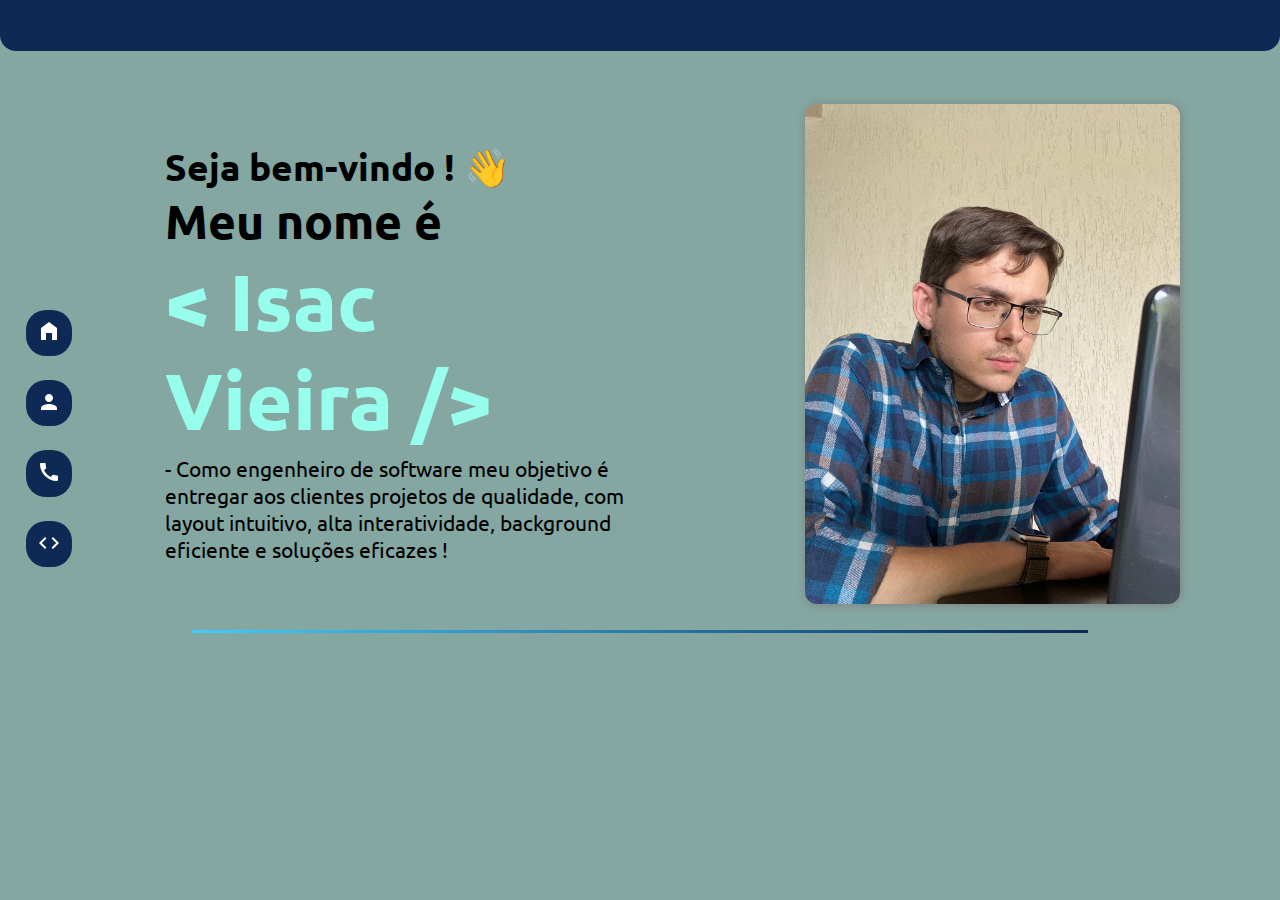
<file: index.html>
<!DOCTYPE html>
<html lang="pt-BR">
  <head>
    <meta charset="UTF-8" />
    <meta name="viewport" content="width=device-width, initial-scale=1.0" />
    <link rel="stylesheet" href="styles/styles.css" />
    <link
      href="https://fonts.googleapis.com/icon?family=Material+Icons"
      rel="stylesheet"
    />
    <title>Isac Vieira</title>
  </head>
  <header class="page__header"></header>
  <body>
    <main>
      <container class="first__content">
        <div class="text first__text">
          <h3 class="welcome">Seja bem-vindo ! 👋</h3>
          <h2 class="first__content__name">Meu nome é</h2>
          <h1 class="name__name">
            < Isac
            <br />
            Vieira />
          </h1>
          <section class="text__about">
            <p>
              - Como engenheiro de software meu objetivo é entregar aos clientes
              projetos de qualidade, com layout intuitivo, alta interatividade,
              background eficiente e soluções eficazes !
            </p>
          </section>
        </div>

        <div class="first__image">
          <img
            class="image__portifolio"
            src="assets/image-portifolio.jpg"
            alt="image"
          />
        </div>
      </container>
      <nav>
        <ul class="nav__menu">
          <a class="button nav__home" href="#">
            <h2 id="nav__button" class="text__home">Home</h2>
            <li>
              <img class="icons" src="./assets/home.svg" alt="Home" /></li
          ></a>
          <a class="button nav__about" href="./about.html">
            <h2 id="nav__button" class="text__sobre">Sobre</h2>
            <li>
              <img class="icons" src="./assets/person.svg" alt="Sobre" /></li
          ></a>
          <a class="button nav__contact" href="./contact.html">
            <h2 id="nav__button" class="text__contact">Contato</h2>
            <li>
              <img class="icons" src="./assets/phone.svg" alt="Contato" /></li
          ></a>
          <a class="button nav__projects" href="./projects.html">
            <h2 id="nav__button" class="text__project">Projetos</h2>
            <li>
              <img src="./assets/projetos.svg" alt="" /></li
          ></a>
        </ul>
      </nav>
    </main>
    <script src="main.js  "></script>
  </body>
  <section class="lineheader">
    <div id="top" class="baseline"></div>
  </section>
</html>
</file>
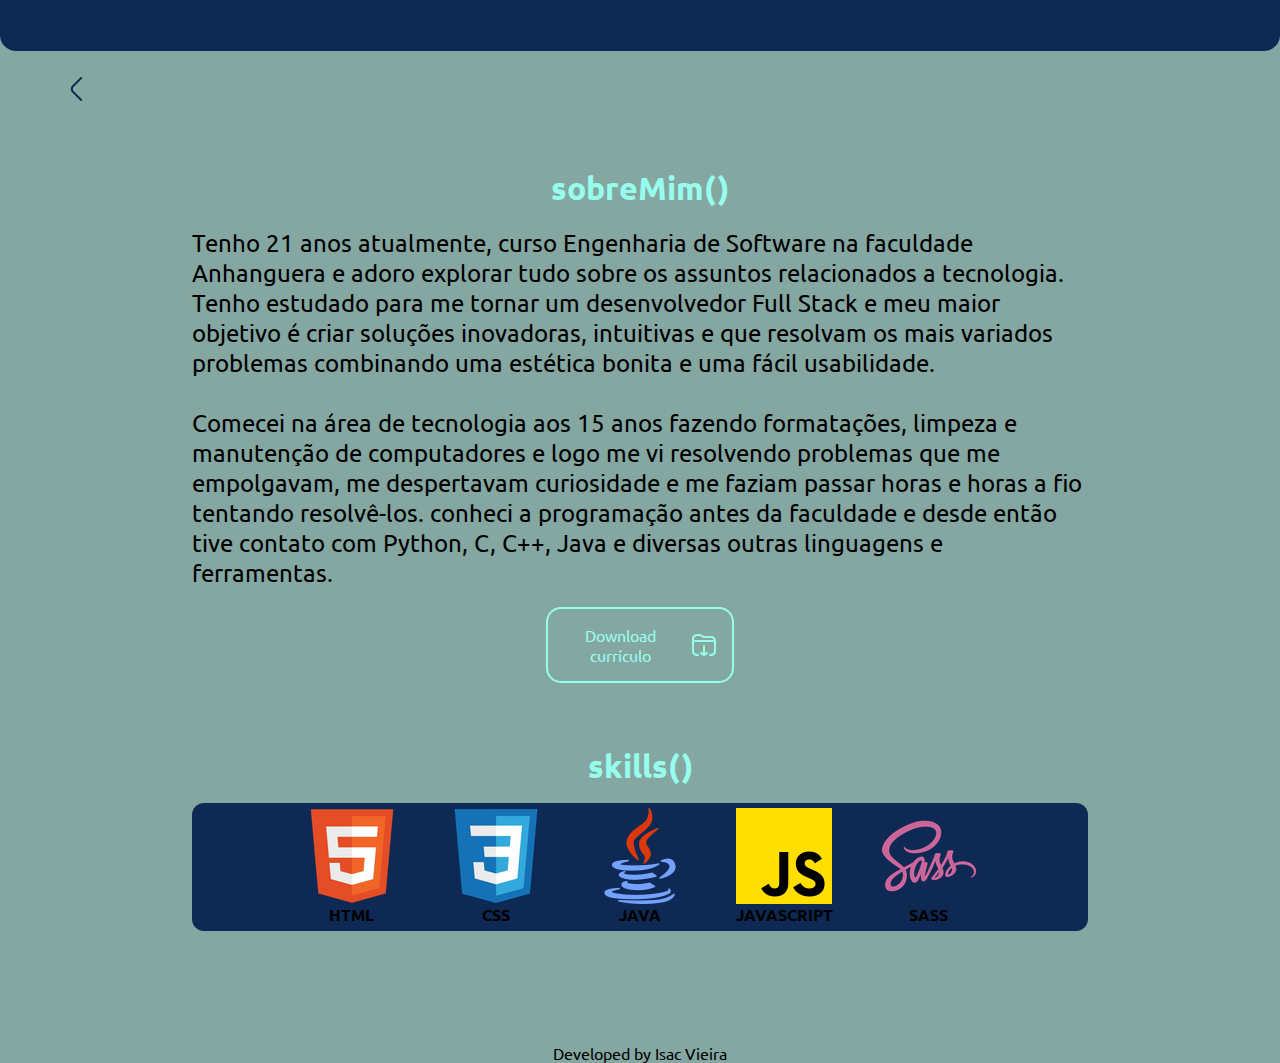
<file: about.html>
<!DOCTYPE html>
<html lang="pt-BR">
  <head>
    <meta charset="UTF-8" />
    <meta name="viewport" content="width=device-width, initial-scale=1.0" />
    <title>Sobre</title>
    <link rel="stylesheet" href="styles/stylesAbout.css" />
  </head>
  <header></header>
  <body>
    <main>
      
      <section class="button_return"> 
        <a  href="index.html"><img src="./assets/button-return.png" alt=""></a>
      </section>
     
      <container class="first__content">
        <div class="first__text">
          <h3 class="about">sobreMim()</h3>
          <p class="text__about">
            Tenho 21 anos atualmente, curso Engenharia de Software na faculdade
            Anhanguera e adoro explorar tudo sobre os assuntos relacionados a
            tecnologia. Tenho estudado para me tornar um desenvolvedor Full
            Stack e meu maior objetivo é criar soluções inovadoras, intuitivas e
            que resolvam os mais variados problemas combinando uma estética
            bonita e uma fácil usabilidade. <br><br>
            Comecei na área de tecnologia aos 15 anos fazendo formatações, limpeza e manutenção de computadores e logo me vi resolvendo problemas 
            que me empolgavam, me despertavam curiosidade e me faziam passar horas e horas a fio tentando resolvê-los.
            conheci a programação antes da faculdade e desde então tive contato com Python, C, C++, Java e diversas outras linguagens e ferramentas.

          </p>
          <a target="_blank" rel="external" class="button__about" href="https://drive.google.com/file/d/1HbtprNbfC8q0VCPcuweogSP6PYWF-Qh2/view?usp=sharing"
            >Download currículo
            <img src="assets/icon-download.png" alt="" />
          </a>
        </div>
      </container>
      <container class="second__content">
       
        <h1 class="second__title">skills()</h1>
        <div class="icons__skills">
          <ul class="list__icons" >
            <li class="img__icons"><img src="./assets/html5.png" alt="HTML">HTML</li>
            <li class="img__icons"><img src="./assets/css3.png" alt="HTML">CSS</li>
            <li class="img__icons"><img src="./assets/java.png" alt="HTML">JAVA</li>
            <li class="img__icons"><img src="./assets/javascript.png" alt="HTML">JAVASCRIPT</li>
            <li class="img__icons"><img src="./assets/sass.png" alt="HTML">SASS</li>
            
        </div>
      </container>
    </main>
  </body>
  <footer>Developed by Isac Vieira</footer>
</html>
</file>
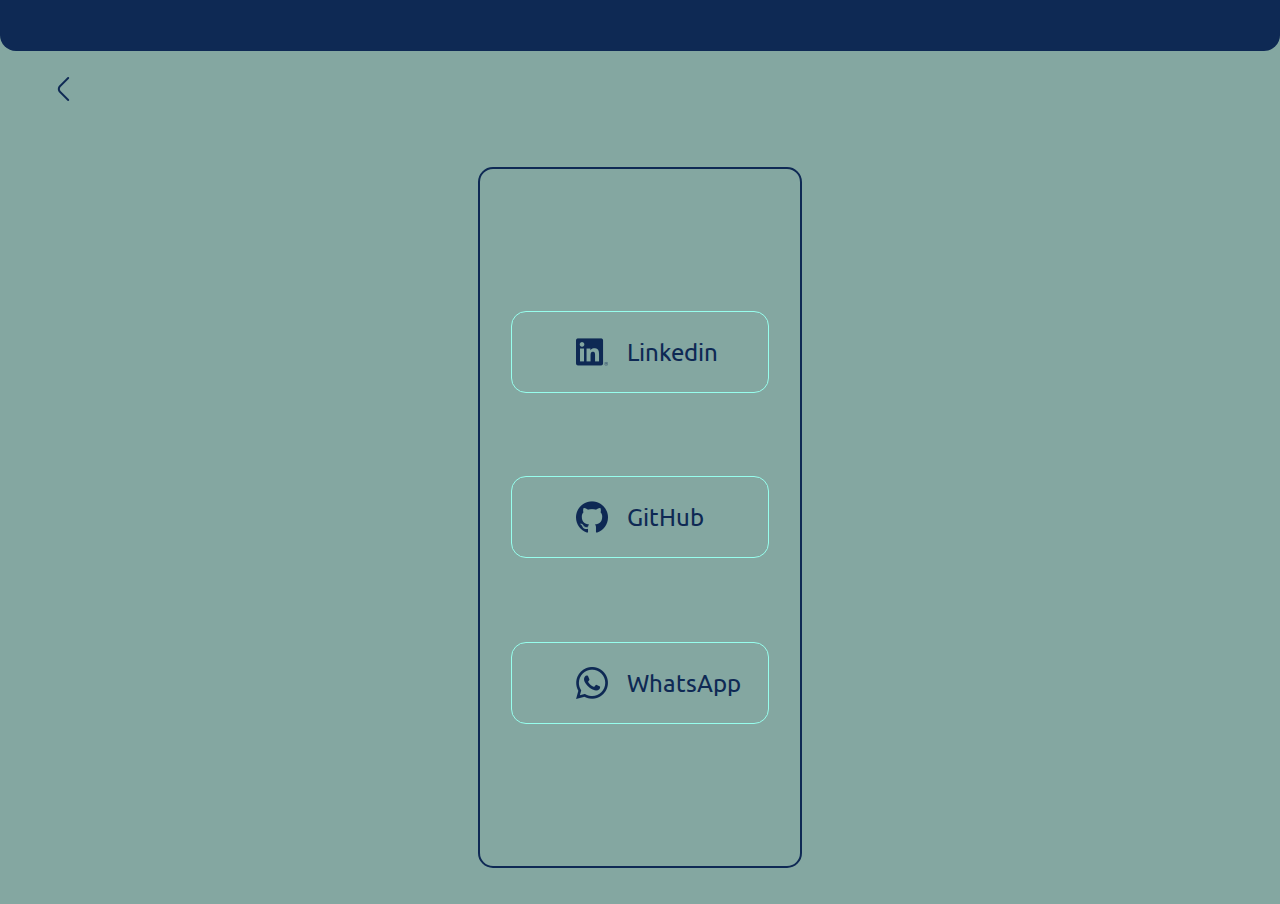
<file: contact.html>
<!DOCTYPE html>
<html lang="en">
  <head>
    <meta charset="UTF-8" />
    <meta name="viewport" content="width=device-width, initial-scale=1.0" />
    <title>Contact</title>
    <link rel="stylesheet" href="./styles/stylesContact.css" />
  </head>
  <header></header>
  <body>
    <main>
      <section class="button_return"> 
        <a  href="index.html"><img src="./assets/button-return.png" alt=""></a>
      </section>

      <section class="cards" >    
        <div class="contacts">
        <ul class="card__contacts">
          <li class="card" id="linkedin">
            <section class="content__card"> 
              <img src="./assets/linkedin.png" alt="Icon Linkedin">
              <a target="_blank" rel="external" href="https://www.linkedin.com/in/isac-vieira-3a5158245/">Linkedin</a></section>
           
          </li>
          <li class="card" id="github">
            <section class="content__card">
               <img src="./assets/github.png" alt="Icon Github">
              <a target="_blank" rel="external" href="https://github.com/ZacSv">GitHub</a>
              </section>
           
          </li>
          <li class="card" id="WhatsApp">
            <section class="content__card">
              <img src="./assets/whatsapp.png" alt="Icon Whatsapp">
            <a target="_blank" rel="external" href="https://api.whatsapp.com/send/?phone=5534984345667&text&type=phone_number&app_absent=0">WhatsApp</a>
            </section>
          </li>

        </ul>
      </section>
  
      </div>
    </main>
  </body>
</html>
</file>
<file: styles/styles.css>
@import url("https://fonts.googleapis.com/css2?family=Bacasime+Antique&family=Inter:wght@400;700&family=Ubuntu&display=swap");

* {
  padding: 0;
  border: 0;
  margin: 0;
}

:root {
  --cor-background-icons: #f5f5f5;
  --cor-background: #84a7a1;
  --cor-principal: #0e2954;
  --cor-secundaria: #1f6e8c;
  --cor-terciaria: #97feed;
  --fonte-principal: "Ubuntu", sans-serif;
  --cor-texto-principal: #14c86e;
  --cor-texto-apoio: #00b4f0;
  --cor-gradient: linear-gradient(to right, --cor-principal, blue);
  --cor-texto-default: black;
}

body {
  height: 100vh;
  background-color: var(--cor-background);
}

header {
  display: flex;
  align-items: center;
  background-color: var(--cor-principal);
  font-family: var(--fonte-principal);
  padding: 2%;
  justify-content: space-between;
  border-bottom-left-radius: 1rem;
  border-bottom-right-radius: 1rem;
}

.items__header {
  font-size: 1.5rem;
  display: flex;
  gap: 1rem;
}

.first__content {
  display: flex;
  width: 100%;
  justify-content: center;
  font-family: var(--fonte-principal);
  align-items: center;
}
.text {
  font-size: 1.3rem;
}

.first__text {
  font-size: 2rem;
  color: var(--cor-texto-default);
  padding-top: 4%;
  display: flex;
  flex-direction: column;
  justify-content: start;
  margin-left: 5%;
  width: 50%;
}

.first__text h1 {
  font-size: 5rem;
  color: #97feed;
}

.text__about {
  font-size: var(--fonte-principal);
  font-size: 1.3rem;
  width: 80%;
  max-width: max-content;
  margin-top: 1%;
}
.first__image {
  display: flex;
  width: 50%;
  max-width: max-content;
  margin-top: 1.5%;
}
.image__portifolio {
  max-width: 500px;
  max-height: 500px;
  margin-top: 9%;
  border-radius: 12px;
  box-shadow: 1px 1px 10px gray;
}

.nav__menu {
  list-style-type: none;
  display: flex;
  flex-direction: column;
  gap: 1.5rem;
  float: left;
  margin-top: -23%;
  margin-left: 2%;
}

.button {
  gap: 0.3rem;
  align-items: center;
  font-family: var(--fonte-principal);
  padding: 0.7rem;
  background-color: var(--cor-principal);
  border-radius: 20px;
  width: 1.5rem;
  height: 1.5rem;
  display: flex;
  justify-content: center;
  flex-direction: row-reverse;
  text-decoration: none;
  color: var(--cor-background-icons);
}

.button:hover {
  width: 5.2rem;
  transition: 0.3s;
}
#nav__button {
  font-size: 1rem;
  display: none;
}

.baseline {
  background-image: linear-gradient(to right, #43cbff, #0e2954);
  width: 70%;
  height: 0.2rem;
}
.lineheader {
  margin-top: 2%;
  display: flex;
  justify-content: center;
}
</file>
<file: styles/stylesAbout.css>
@import url("https://fonts.googleapis.com/css2?family=Bacasime+Antique&family=Inter:wght@400;700&family=Ubuntu&display=swap");

* {
  padding: 0;
  border: 0;
  margin: 0;
}

:root {
  --cor-background-icons: #f5f5f5;
  --cor-background: #84a7a1;
  --cor-principal: #0e2954;
  --cor-secundaria: #1f6e8c;
  --cor-terciaria: #97feed;
  --fonte-principal: "Ubuntu", sans-serif;
  --cor-texto-principal: #14c86e;
  --cor-texto-apoio: #00b4f0;
  --cor-gradient: linear-gradient(to right, --cor-principal, blue);
  --cor-texto-default: black;
}
body {
  height: 100vh;
  background-color: #84a7a1;
  font-family: var(--fonte-principal);
}
header {
  display: flex;
  align-items: center;
  background-color: var(--cor-principal);
  font-family: var(--fonte-principal);
  padding: 2%;
  justify-content: space-between;
  border-bottom-left-radius: 1rem;
  border-bottom-right-radius: 1rem;
}
.button_return {
  display: flex;
  width: 90%;
  margin-top: 2%;
}

main {
  display: flex;
  justify-content: center;
  align-items: center;
  flex-direction: column;
}

.first__content {
  margin-top: 5%;
  display: flex;
  width: 70%;
  justify-content: center;
  align-items: center;
}

.first__text {
  display: flex;
  flex-direction: column;
  gap: 1.2rem;
  align-items: center;
  margin-bottom: 5%;
}
.about {
  font-size: 2rem;
  color: var(--cor-terciaria);
}

.text__about {
  font-size: 1.5rem;
}

.button__about {
  border-radius: 15px;
  padding: 1rem;
  text-align: center;
  width: 17%;
  gap: 1rem;
  border: 2px solid var(--cor-terciaria);
  color: var(--cor-terciaria);
  text-decoration: none;
  display: flex;
  align-items: center;
  margin-bottom: 2%;
}

.button__about:hover {
  background-color: var(--cor-principal);
  transition: 0.5s;
}
.button__about:not(:hover) {
  background-color: var(--cor-background);
  transition: 0.5s;
}

.second__content {
  display: flex;
  align-items: center;
  justify-content: center;
  width: 70%;
  flex-direction: column;
}

.second__title {
  color: var(--cor-terciaria);
  margin-bottom: 1rem;
}

.icons__skills {
  display: flex;
  border-radius: 12px;
  width: 100%;
  height: 8rem;
  background-color: var(--cor-principal);
  justify-content: center;
  align-items: center;
  margin-bottom: 7rem;
}

.list__icons {
  display: flex;
  gap: 3rem;
}
.img__icons {
  list-style-type: none;
  justify-content: space-around;
  align-items: center;
  display: flex;
  flex-direction: column;
  color: black;
  font-weight: bold;
}

footer {
  display: flex;
  justify-content: center;
}
</file>
<file: styles/stylesContact.css>
@import url("https://fonts.googleapis.com/css2?family=Bacasime+Antique&family=Inter:wght@400;700&family=Ubuntu&display=swap");

* {
  padding: 0;
  border: 0;
  margin: 0;
}

:root {
  --cor-background-icons: #f5f5f5;
  --cor-background: #84a7a1;
  --cor-principal: #0e2954;
  --cor-secundaria: #1f6e8c;
  --cor-terciaria: #97feed;
  --fonte-principal: "Ubuntu", sans-serif;
  --cor-texto-principal: #14c86e;
  --cor-texto-apoio: #00b4f0;
  --cor-gradient: linear-gradient(to right, --cor-principal, blue);
  --cor-texto-default: black;
}

body {
  height: 100vh;
  background-color: var(--cor-background);
}

header {
  display: flex;
  align-items: center;
  background-color: var(--cor-principal);
  font-family: var(--fonte-principal);
  padding: 2%;
  justify-content: space-between;
  border-bottom-left-radius: 1rem;
  border-bottom-right-radius: 1rem;
}
.button_return {
  display: flex;
  width: 90%;
  margin: 2% 4%;
}

.topline {
  background-image: linear-gradient(to right, #43cbff, #0e2954);
  width: 70%;
  height: 0.2rem;
}

.cards a {
  text-decoration: none;
  color: var(--cor-principal);
  font: var(--fonte-principal);
  font-size: 1.5rem;
  padding: 10%;
}

.cards {
  display: flex;
  width: 100%;
  height: 86vh;
  justify-content: center;
  align-items: center;
}

.contacts {
  display: flex;
  align-items: center;
  width: 25%;
  height: 90%;
  border-radius: 15px;
  border: 2px solid var(--cor-principal);
}

.card__contacts {
  list-style-type: none;
  width: 100%;
  height: 80%;
  display: flex;
  justify-content: center;
  align-items: center;
  flex-direction: column;
  gap: 15%;
}

.card {
  width: 10rem;
  display: flex;
  justify-content: space-evenly;
  align-items: center;
  border-radius: 15px;
  border: 1.2px solid var(--cor-terciaria);
  width: 80%;
  height: 5rem;
  cursor: pointer;
}

.card:hover {
  width: 12rem;
  border: 2px solid var(--cor-texto-default);
  width: 85%;
  height: 6rem;
  transition: 0.5s;
  background-color: var(--cor-terciaria);
}

.card:not(:hover) {
  background-color: var(--cor-background);
  transition: 0.5s;
}

.content__card {
  gap: 5%;
  display: flex;
  justify-content: flex-start;
  align-items: center;
  width: 50%;
  font-family: var(--fonte-principal);
}
</file>
